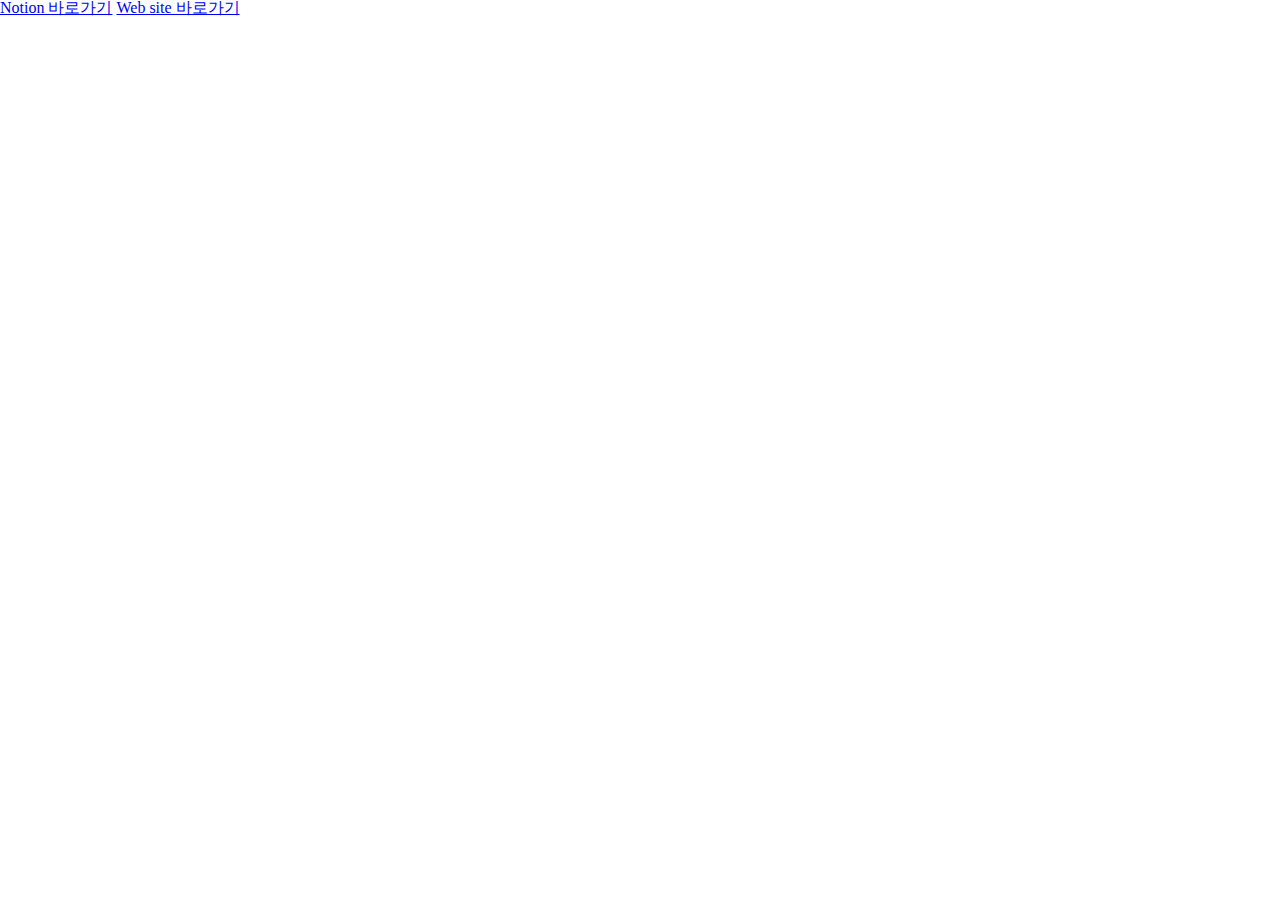
<file: index.html>
<!DOCTYPE html>
<html lang="en">
  <head>
    <meta charset="UTF-8" />
    <meta name="viewport" content="width=device-width, initial-scale=1.0" />
    <title>Portfolio</title>
    <link rel="stylesheet" href="./css/intro.css" />
  </head>
  <body>
    <div class="wrap">
      <ul class="option-list">
        <li class="option">
          <a
            href="https://kangdh.notion.site/KANG-DOO-HEE-14725123aa1f40289bfee919dade779d"
            class="option-link notion"
            >Notion 바로가기</a
          >
          <a href="main.html" class="option-link website">Web site 바로가기</a>
        </li>
      </ul>
    </div>
  </body>
</html>
</file>
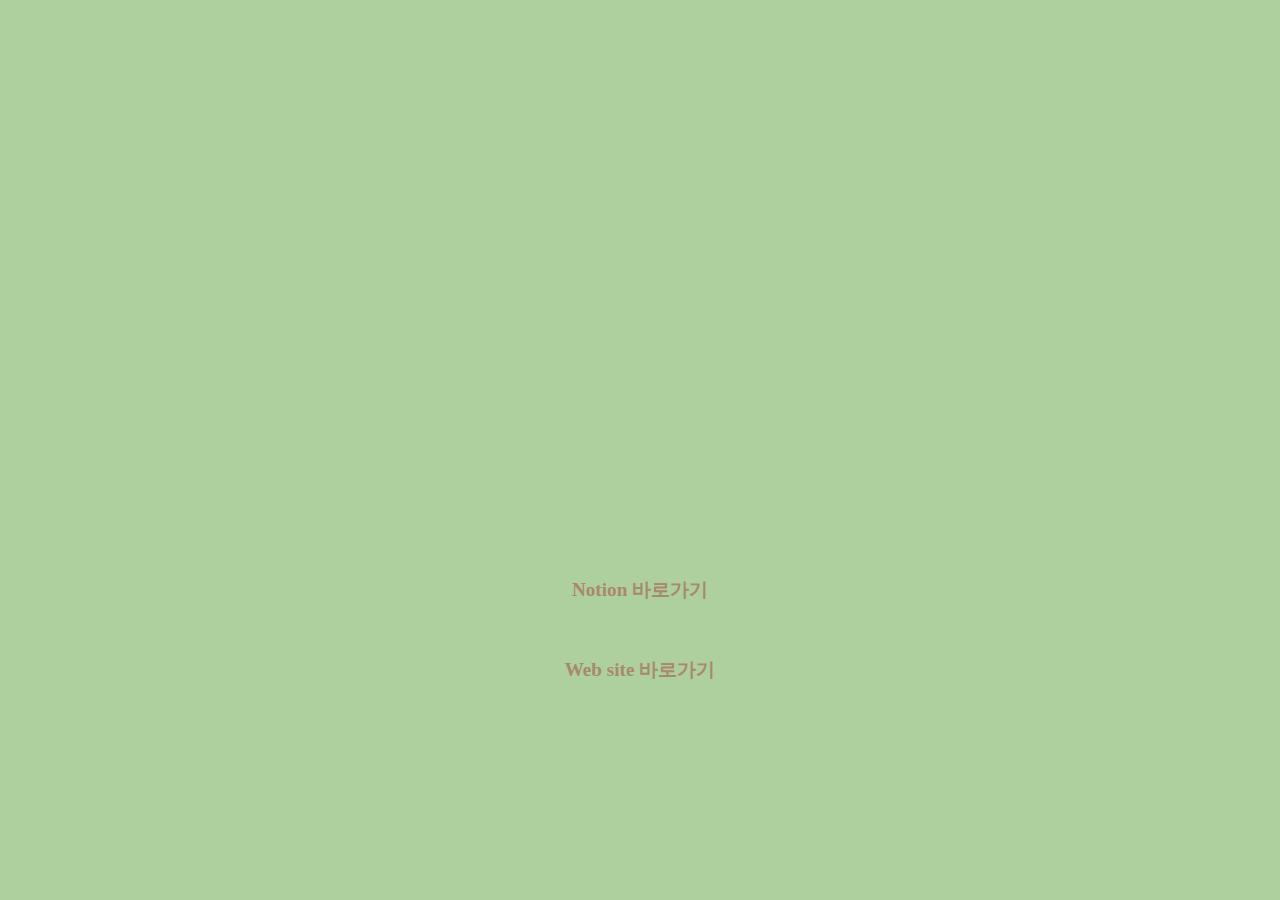
<file: intro.html>
<!DOCTYPE html>
<html lang="en">
  <head>
    <meta charset="UTF-8" />
    <meta name="viewport" content="width=device-width, initial-scale=1.0" />
    <title>Portfolio</title>
    <link rel="stylesheet" href="./css/intro.css" />
    <style>
      @keyframes show {
        100% {
          transform: translateY(0%);
          background-color: #f1e8a7;
        }
      }
      body {
        width: 100vw;
        height: 100vh;
        background-color: #aed09e;
      }
      .wrap {
        display: flex;
        align-items: center;
        justify-content: center;
        width: 100%;
        height: 100%;
      }
      .option-list {
        display: flex;
        align-items: center;
        justify-content: center;
        height: 100%;
        overflow: hidden;
        box-sizing: border-box;
      }
      .option-link {
        display: block;
        display: flex;
        align-items: center;
        justify-content: center;
        margin: 20px 0;
        width: 300px;
        height: 60px;
        border-radius: 10px;
        text-decoration: none;
        color: #a8896c;
        font-weight: bold;
        font-size: 1.2em;
        transform: translateY(300%);
        animation: show 1.5s;
        animation-fill-mode: forwards;
      }
      .website {
        animation-duration: 2s;
      }
      .option-link:hover {
        box-shadow: 0px 5px 0px #a8896c;
      }
    </style>
  </head>
  <body>
    <div class="wrap">
      <ul class="option-list">
        <li class="option">
          <a
            href="https://kangdh.notion.site/KANG-DOO-HEE-14725123aa1f40289bfee919dade779d"
            class="option-link notion"
            >Notion 바로가기</a
          >
          <a href="" class="option-link website">Web site 바로가기</a>
        </li>
      </ul>
    </div>
  </body>
</html>
</file>
<file: css/intro.css>
@import "./reset.css";
</file>
